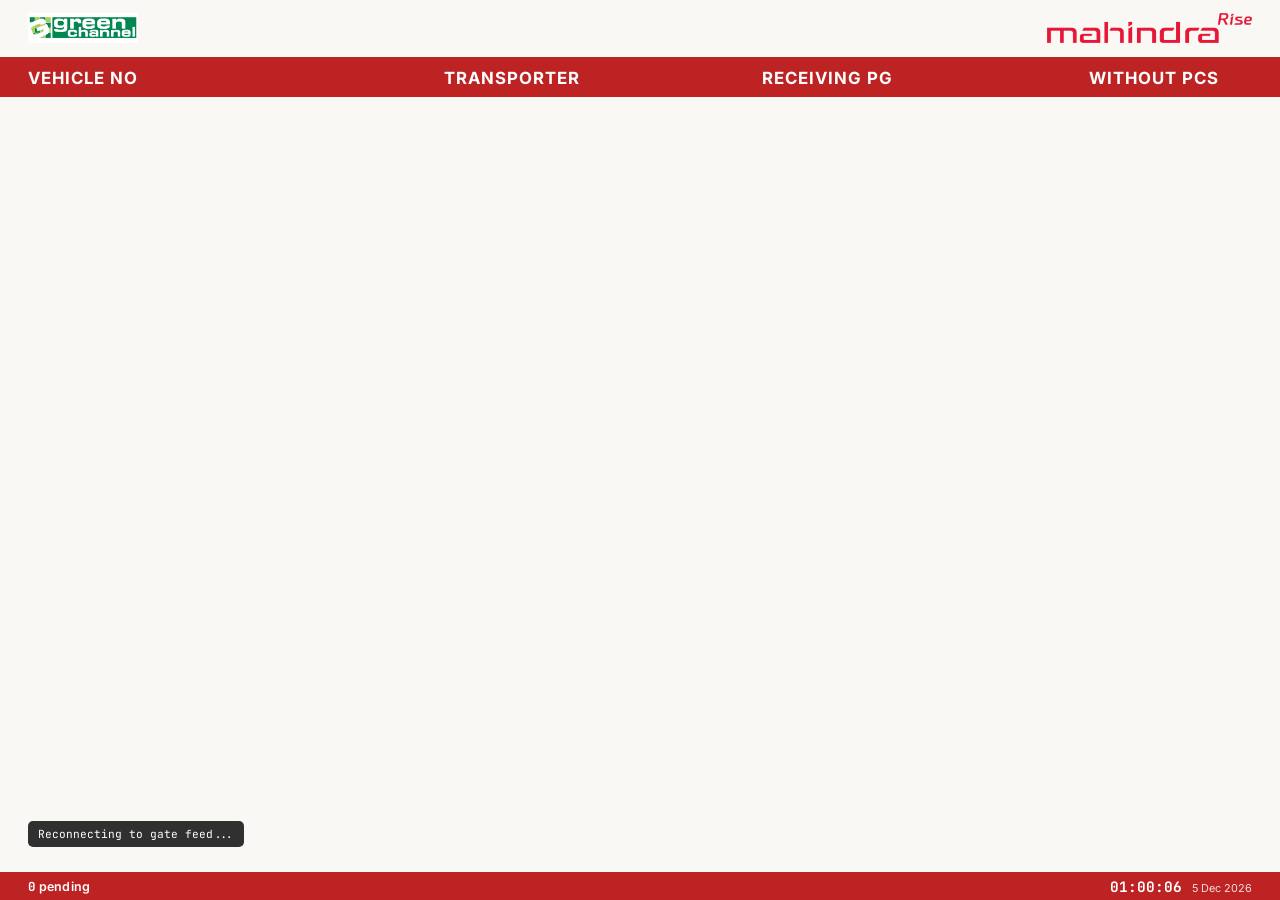
<file: kiosk/ui/index.html>
<!DOCTYPE html>
<html lang="en">
<head>
<meta charset="utf-8" />
<title>Gate Watch</title>
<link rel="preconnect" href="https://fonts.googleapis.com">
<link rel="preconnect" href="https://fonts.gstatic.com" crossorigin>
<link href="https://fonts.googleapis.com/css2?family=Space+Grotesk:wght@500;600;700&family=Inter:wght@400;500;600;700&family=JetBrains+Mono:wght@500;600&display=swap" rel="stylesheet">
<style>
  * { box-sizing: border-box; }
  html, body {
    margin: 0;
    width: 100%;
    height: 100%;
    overflow: hidden;
    user-select: none;
    -webkit-user-select: none;
  }

  /* ---------- board tokens (approved design) ---------- */
  body {
    --p: oklch(98% 0.004 85);
    --p2: oklch(100% 0 0);
    --p3: oklch(95.5% 0.006 85);
    --ink: oklch(20% 0.012 260);
    --ink-dim: oklch(46% 0.012 260);
    --red: oklch(52% 0.19 27);
    --plate-yellow: oklch(84% 0.16 92);
    --plate-border: oklch(16% 0 0);
    --plate-blue: oklch(38% 0.13 260);

    background: var(--p);
    color: var(--ink);
    font-family: 'Inter', sans-serif;
  }

  .board { display: flex; flex-direction: column; height: 100vh; width: 100vw; }

  .bd-head {
    display: flex;
    align-items: center;
    justify-content: space-between;
    padding: 1.04% 2.2%;
    border-bottom: 2px solid var(--red);
    flex-shrink: 0;
  }
  img.bd-logo { height: clamp(16px, 2.6vw, 30px); width: auto; display: block; flex-shrink: 0; }
  .bd-logo-placeholder {
    display: flex;
    align-items: center;
    justify-content: center;
    height: clamp(16px, 2.6vw, 30px);
    padding: 0 0.9em;
    border: 1.5px dashed var(--ink-dim);
    border-radius: 5px;
    color: var(--ink-dim);
    font-family: 'JetBrains Mono', monospace;
    font-size: clamp(0.5rem, 1vw, 0.68rem);
    letter-spacing: 0.02em;
    flex-shrink: 0;
  }

  .bd-cols {
    display: grid;
    grid-template-columns: 34% 26% 24% 16%;
    background: var(--red);
    padding: 0.7% 2.2%;
    font-size: clamp(0.75rem, 1.5vw, 1.05rem);
    font-weight: 700;
    letter-spacing: 0.06em;
    text-transform: uppercase;
    color: white;
    flex-shrink: 0;
  }
  .bd-rows { flex: 1; overflow: hidden; display: flex; flex-direction: column; padding-top: 0.6%; }
  .bd-row {
    display: grid;
    grid-template-columns: 34% 26% 24% 16%;
    align-items: center;
    padding: 1.4% 2.2%;
    font-size: clamp(0.6rem, 1.25vw, 0.92rem);
  }
  .bd-row:nth-child(odd) { background: var(--p2); }
  .bd-row:nth-child(even) { background: var(--p3); }
  .bd-row .c { padding-right: 0.6em; overflow: hidden; text-overflow: ellipsis; white-space: nowrap; }

  .bd-plate {
    display: inline-flex;
    align-items: stretch;
    background: var(--plate-yellow);
    border: 2px solid var(--plate-border);
    border-radius: 5px;
    overflow: hidden;
    box-shadow: 0 1px 0 oklch(100% 0 0 / 0.5) inset, 0 2px 4px oklch(20% 0 0 / 0.18);
  }
  .bd-plate .ind {
    background: var(--plate-blue);
    color: white;
    font-family: 'Inter', sans-serif;
    font-weight: 700;
    font-size: clamp(0.4rem, 0.85vw, 0.6rem);
    letter-spacing: 0.02em;
    display: flex;
    align-items: center;
    justify-content: center;
    padding: 0 0.5em;
    border-right: 1px solid var(--plate-border);
  }
  .bd-plate .num {
    font-family: 'Space Grotesk', sans-serif;
    font-weight: 700;
    font-variant-numeric: tabular-nums;
    font-size: clamp(1rem, 2.6vw, 1.9rem);
    letter-spacing: 0.03em;
    color: var(--plate-border);
    padding: 0.12em 0.5em 0.12em 0.4em;
  }

  .bd-transporter {
    font-family: 'Space Grotesk', sans-serif;
    font-weight: 600;
    font-size: clamp(1.1rem, 2.3vw, 1.7rem);
    letter-spacing: 0.005em;
  }
  .bd-pg {
    font-family: 'Space Grotesk', sans-serif;
    font-weight: 500;
    font-size: clamp(0.95rem, 2vw, 1.45rem);
  }
  .bd-pcs {
    font-family: 'Space Grotesk', sans-serif;
    font-weight: 600;
    font-size: clamp(0.95rem, 2vw, 1.45rem);
    text-align: center;
  }
  .bd-cols > div:nth-child(4) { text-align: center; }

  .bd-foot {
    flex-shrink: 0;
    background: var(--red);
    color: white;
    display: flex;
    justify-content: space-between;
    align-items: center;
    padding: 0.35% 2.2%;
  }
  .bd-foot-count {
    font-family: 'Inter', sans-serif;
    font-weight: 600;
    font-size: clamp(0.55rem, 1vw, 0.78rem);
    letter-spacing: 0.02em;
  }
  .bd-foot-count strong { font-family: 'JetBrains Mono', monospace; font-variant-numeric: tabular-nums; }
  .bd-foot-time { display: flex; align-items: baseline; gap: 0.6em; }
  .bd-foot-clock { font-family: 'JetBrains Mono', monospace; font-weight: 700; font-size: clamp(0.6rem, 1.25vw, 0.9rem); font-variant-numeric: tabular-nums; }
  .bd-foot-date { font-size: clamp(0.5rem, 0.9vw, 0.68rem); opacity: 0.85; }

  .bd-empty {
    flex: 1;
    display: flex;
    align-items: center;
    justify-content: center;
    color: var(--ink-dim);
    font-family: 'Space Grotesk', sans-serif;
    font-size: clamp(1rem, 2.4vw, 1.7rem);
    text-align: center;
  }

  .bd-error {
    position: fixed;
    left: 2.2%;
    bottom: calc(2.2% + 3em);
    background: var(--plate-border);
    color: white;
    font-family: 'JetBrains Mono', monospace;
    font-size: clamp(0.5rem, 1vw, 0.7rem);
    padding: 0.5em 0.9em;
    border-radius: 5px;
    opacity: 0.85;
    display: none;
  }
  .bd-error.is-visible { display: block; }
</style>
</head>
<body>
  <div class="board">
    <div class="bd-head">
      <div class="bd-logo-placeholder" id="gcLogoFallback">gclogo.png</div>
      <img class="bd-logo" id="gcLogoImg" src="assets/gclogo.png" alt="Green Channel" style="display:none;" />
      <img class="bd-logo" src="assets/mahindra-rise.png" alt="Mahindra Rise" />
    </div>

    <div class="bd-cols">
      <div>Vehicle No</div><div>Transporter</div><div>Receiving PG</div><div>Without PCS</div>
    </div>

    <div class="bd-rows" id="rows"></div>
    <div class="bd-empty" id="emptyState" style="display:none;">No vehicles pending</div>

    <div class="bd-foot">
      <div class="bd-foot-count"><strong id="pendingCount">0</strong> pending</div>
      <div class="bd-foot-time">
        <div class="bd-foot-clock" data-clock>00:00:00</div>
        <div class="bd-foot-date" data-date></div>
      </div>
    </div>
  </div>

  <div class="bd-error" id="errorBanner"></div>

  <script id="rowTemplate" type="text/x-template">
    <div class="bd-row">
      <div class="c"><span class="bd-plate"><span class="ind">IND</span><span class="num" data-f="plate"></span></span></div>
      <div class="c bd-transporter" data-f="transporter"></div>
      <div class="c bd-pg" data-f="pgName"></div>
      <div class="c bd-pcs" data-f="withoutPcs"></div>
    </div>
  </script>

  <script>
    (function () {
      var $rows = document.getElementById('rows');
      var $empty = document.getElementById('emptyState');
      var $error = document.getElementById('errorBanner');
      var $pendingCount = document.getElementById('pendingCount');
      var $gcLogoImg = document.getElementById('gcLogoImg');
      var $gcLogoFallback = document.getElementById('gcLogoFallback');
      var template = document.getElementById('rowTemplate').innerHTML;

      $gcLogoImg.addEventListener('load', function () {
        $gcLogoImg.style.display = '';
        $gcLogoFallback.style.display = 'none';
      });
      $gcLogoImg.addEventListener('error', function () {
        $gcLogoImg.style.display = 'none';
        $gcLogoFallback.style.display = '';
      });

      function formatPlate(raw) {
        var s = String(raw || '').replace(/\s+/g, '').toUpperCase();
        if (s.length <= 2) return s;
        if (s.length <= 4) return s.slice(0, 2) + ' ' + s.slice(2);
        return s.slice(0, 2) + ' ' + s.slice(2, 4) + ' ' + s.slice(4);
      }

      function pcsLabel(v) {
        return v === true || v === 1 ? 'Yes' : v === false || v === 0 ? 'No' : '\u2014';
      }

      // ---- Auto-scroll: slow continuous top-to-bottom loop, only while rows overflow ----
      var SCROLL_SPEED_PX_PER_SEC = 28;
      var SCROLL_PAUSE_MS = 1400;
      var scrollLoopActive = false;
      var scrollLoopToken = 0;

      function maxScrollTop() {
        return Math.max(0, $rows.scrollHeight - $rows.clientHeight);
      }

      function animateScrollTop(toTop, duration, token, onDone) {
        var fromTop = $rows.scrollTop;
        var startTime = null;
        function step(ts) {
          if (token !== scrollLoopToken) return;
          if (startTime === null) startTime = ts;
          var t = duration <= 0 ? 1 : Math.min(1, (ts - startTime) / duration);
          var cappedTarget = Math.min(toTop, maxScrollTop());
          $rows.scrollTop = fromTop + (cappedTarget - fromTop) * t;
          if (t < 1) {
            requestAnimationFrame(step);
          } else if (onDone) {
            onDone();
          }
        }
        requestAnimationFrame(step);
      }

      function runScrollLoop(token) {
        if (token !== scrollLoopToken) return;
        var distance = maxScrollTop();
        if (distance <= 0) {
          scrollLoopActive = false;
          return;
        }
        var duration = (distance / SCROLL_SPEED_PX_PER_SEC) * 1000;
        animateScrollTop(distance, duration, token, function () {
          if (token !== scrollLoopToken) return;
          setTimeout(function () {
            if (token !== scrollLoopToken) return;
            $rows.scrollTop = 0;
            setTimeout(function () { runScrollLoop(token); }, SCROLL_PAUSE_MS);
          }, SCROLL_PAUSE_MS);
        });
      }

      function syncAutoScroll() {
        var overflowing = maxScrollTop() > 0;
        if (overflowing && !scrollLoopActive) {
          // Newly overflowing (or first run): start a fresh loop from the top.
          scrollLoopActive = true;
          scrollLoopToken += 1;
          $rows.scrollTop = 0;
          runScrollLoop(scrollLoopToken);
        } else if (!overflowing && scrollLoopActive) {
          // No longer overflowing: stop and snap back to top.
          scrollLoopActive = false;
          scrollLoopToken += 1;
          $rows.scrollTop = 0;
        }
        // If still overflowing and already looping, leave the in-progress cycle
        // untouched so newly added rows at the top only appear on the next pass.
      }

      function render(vehicles) {
        $rows.innerHTML = '';
        $pendingCount.textContent = vehicles.length;
        if (!vehicles.length) {
          $empty.style.display = '';
          scrollLoopActive = false;
          scrollLoopToken += 1;
          $rows.scrollTop = 0;
          return;
        }
        $empty.style.display = 'none';
        vehicles.forEach(function (v) {
          var $row = document.createElement('div');
          $row.innerHTML = template.trim();
          var $node = $row.firstElementChild;
          $node.querySelector('[data-f="plate"]').textContent = formatPlate(v.vehicle_no);
          $node.querySelector('[data-f="transporter"]').textContent = v.transporter;
          $node.querySelector('[data-f="pgName"]').textContent = v.pg_name || '\u2014';
          $node.querySelector('[data-f="withoutPcs"]').textContent = pcsLabel(v.without_pcs);
          $rows.appendChild($node);
        });
        requestAnimationFrame(syncAutoScroll);
      }

      function showError(msg) {
        $error.textContent = msg;
        $error.classList.add('is-visible');
      }
      function clearError() {
        $error.classList.remove('is-visible');
      }

      function connect() {
        var ws = new WebSocket('ws://127.0.0.1:8765');
        ws.onmessage = function (evt) {
          var msg = JSON.parse(evt.data);
          if (msg.type === 'vehicles') {
            clearError();
            render(msg.vehicles || []);
          } else if (msg.type === 'error') {
            showError('Data feed error: ' + msg.message);
          }
        };
        ws.onclose = function () {
          showError('Reconnecting to gate feed...');
          setTimeout(connect, 2000);
        };
        ws.onerror = function () {
          ws.close();
        };
      }
      connect();

      function tick() {
        var now = new Date();
        var time = [now.getHours(), now.getMinutes(), now.getSeconds()]
          .map(function (n) { return String(n).padStart(2, '0'); })
          .join(':');
        var months = ['Jan','Feb','Mar','Apr','May','Jun','Jul','Aug','Sep','Oct','Nov','Dec'];
        var date = now.getDate() + ' ' + months[now.getMonth()] + ' ' + now.getFullYear();
        document.querySelectorAll('[data-clock]').forEach(function (el) { el.textContent = time; });
        document.querySelectorAll('[data-date]').forEach(function (el) { el.textContent = date; });
      }
      tick();
      setInterval(tick, 1000);

      document.addEventListener('contextmenu', function (e) { e.preventDefault(); });
    })();
  </script>
</body>
</html>
</file>
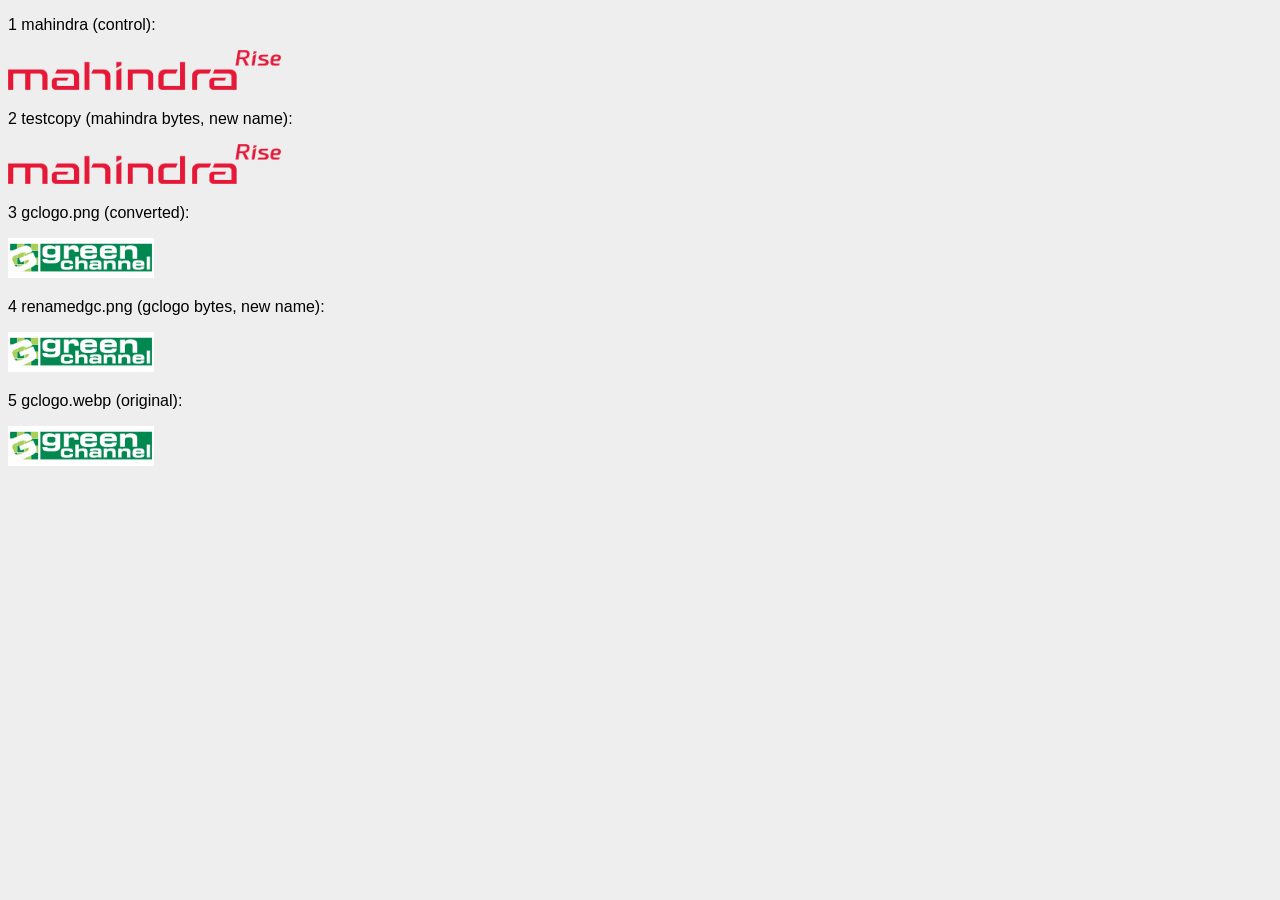
<file: kiosk/ui/imgtest2.html>
<!doctype html><html><body style="background:#eee;font-family:sans-serif">
<p>1 mahindra (control):</p><img src="assets/mahindra-rise.png" height="40">
<p>2 testcopy (mahindra bytes, new name):</p><img src="assets/testcopy.png" height="40">
<p>3 gclogo.png (converted):</p><img src="assets/gclogo.png" height="40">
<p>4 renamedgc.png (gclogo bytes, new name):</p><img src="assets/renamedgc.png" height="40">
<p>5 gclogo.webp (original):</p><img src="assets/gclogo.webp" height="40">
</body></html>
</file>
